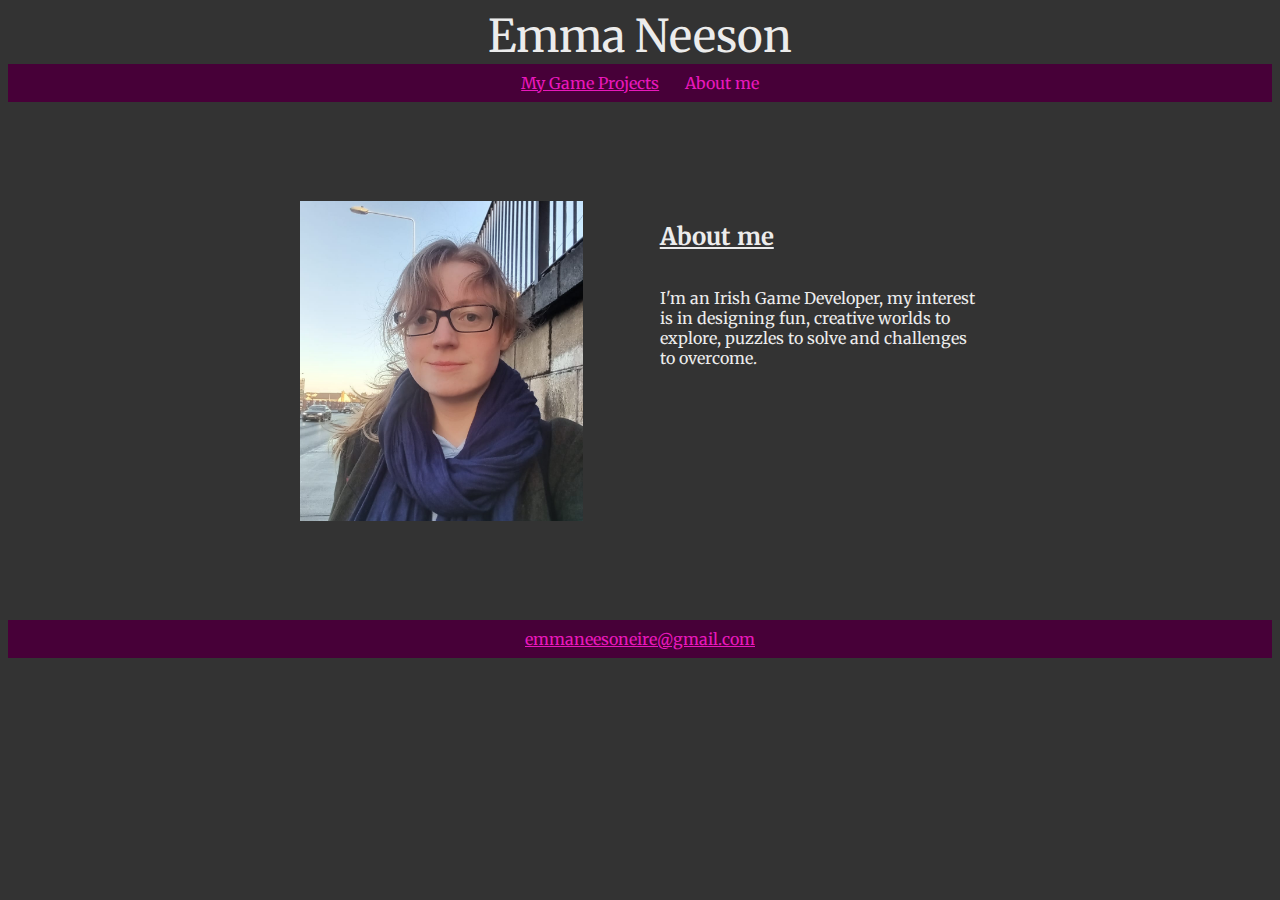
<file: about_me.html>
<!DOCTYPE html>
<html>
<head>
<link rel="stylesheet" href="emma.css" />
<meta name="viewport" content="width=device-width, initial-scale=1" />
</head>

<body>
	<div class="vertical-flex">
		<div class="title">Emma Neeson</div>

		<div class="navbar">
			<a class="navbar-link" href="index.html">My Game Projects</a>
			<a class="navbar-link">About me</a>
		</div>

        <div class="about-me">
            <img class="about-me-image" src="images\Me\Photo.jpg">
            <div class="about-me-sidebar">
                <h2><div class="about-me-header">
                    About me
                </div></h2>

                <div class="about-me-description">
                <p>
                    I'm an Irish Game Developer, my interest is in designing fun, creative worlds to explore, puzzles to solve and challenges to overcome. 
                </p>
                </div>
            </div>
        </div>
        
    </div>

    <div class="sticky-footer">
        <a href="mailto:emmaneesoneire@gmail" class="email"> emmaneesoneire@gmail.com</a>
	</div>

</body>
</html>
</file>
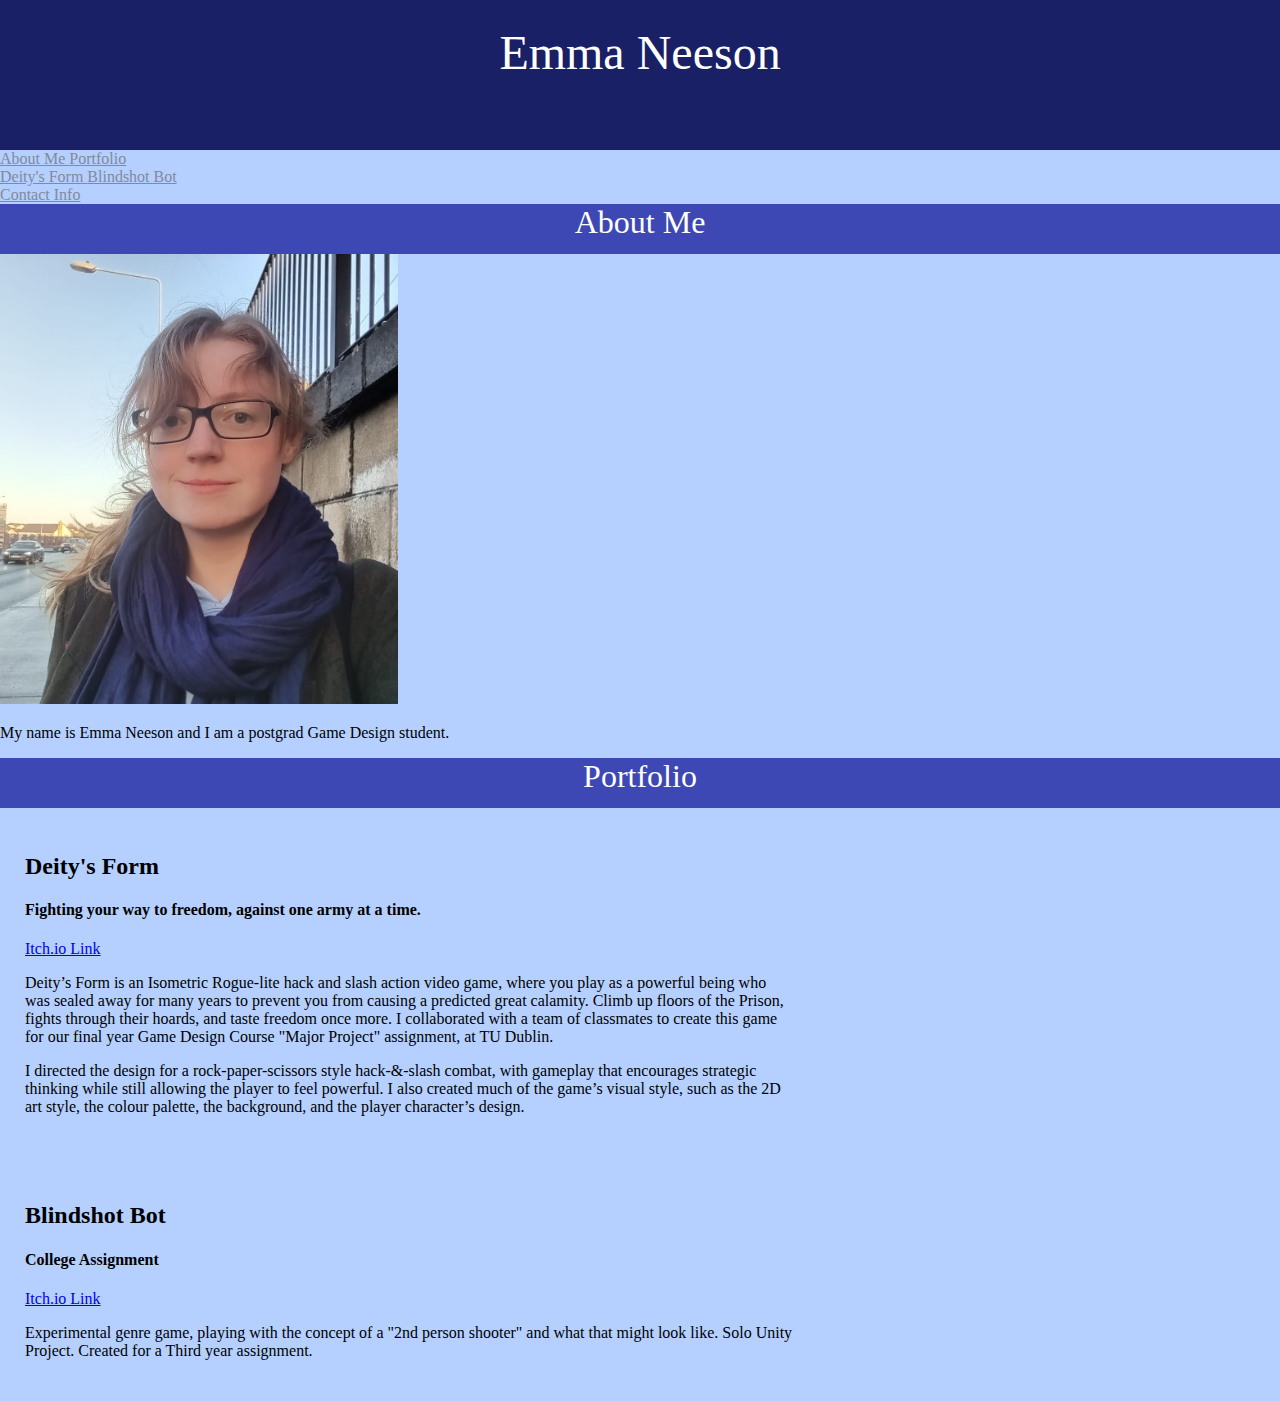
<file: oldindex.html>
<!DOCTYPE html>
<html>
	<head>
		 <!-- Required meta tags -->
        	<meta charset = "utf-8">
        	<meta name = "viewport" content = "width=device-width, initial-scale=1">
		
       		<link rel = "stylesheet" 	href = "styles.css">
        	<title> 	Portfolio: Emma Neeson 	</title>
        	<link rel = "icon" 	href = "images/Photo.jpg">

		<style>
			body 
			{
				margin: 0px;
				background-color: #b5d0ff;
			}

			.pad 
			{
				padding: 25px;
			}

			.top-header 
			{
				background-color: #1a2066;
				color: white;
				height: 100px;
				font-size: 36pt;
				text-align: center;
			}

			.heading
			{
				background-color: #3e48b5;
				color: white;
				font-size: 24pt;
				text-align: center;
				height: 50px;
				margin: 0px;
			}

			.main-text
			{
				width: 60%;
				font-size: 12pt;
				text-align: left;
				float: left;
			}

			.divs
			{
				margin: 5px;
				width: 25%;
				float: left;
				background-color: white;
				border: 4px solid lightblue;
			}

		</style>

	</head>

	<body>
		<div class = "pad top-header">
			Emma Neeson
		</div>

		<div class = "h-auto">

			<nav class = "nav nav-pills flex-column ms-3" 	id = "navbar">

				<a class = "nav-link lead" href = "#AboutMe"> 	
					About Me
				</a>

                        	<a class = "nav-link lead" href = "#Portfolio">
					Portfolio
				</a>

                        	<nav class = "nav nav-pills flex-column">

					<a class = "nav-link lead ms-4 my-1" 	href = "#Deitysform">
						Deity's Form
					</a>

					<a class = "nav-link lead ms-4 my-1" 	href = "#Blindshotbot">
						Blindshot Bot
					</a>
                        	</nav>

                        	<a class = "nav-link lead" href = "#ContactInfo">
					Contact Info
				</a>
			</nav>
                </div>

		<div id = "AboutMe">
			<p class = "heading">
				About Me
			</p>

			<div class = "row justify-content-center">
                
				<img src = "images/Photo.jpg" 	alt = "Me" 	title = "Me" 	id = "portrait" 	style = "height: 450px;">
            </div>

                        <p>
				My name is Emma Neeson and I am a postgrad Game Design student.
			</p>
		</div>

		<div id = "Portfolio">
			<p class = "heading">
				Portfolio
			</p>
		</div>

		<div id = "Deitysform" 		class = "main-text pad">

			<h2 class = "text-center display-5"> 	Deity's Form 	</h2>

			<h4 class = "text-center display-6 text-muted"> 	Fighting your way to freedom, against one army at a time. 	</h4>

			<p class = "text-center">
				<a href = "https://bacon-bagel-games.itch.io/deitys-form"> 	Itch.io Link 	</a>
			</p>

			<p>
				Deity’s Form is an Isometric Rogue-lite hack and slash action video game, where you play as a powerful being who was sealed away for many years to prevent you from causing a predicted great calamity. Climb up floors of the Prison, fights through their hoards, and taste freedom once more. I collaborated with a team of classmates to create this game for our final year Game Design Course "Major Project" assignment, at TU Dublin.
			</p>

			<p>
				I directed the design for a rock-paper-scissors style hack-&-slash combat, with gameplay that encourages strategic thinking while still allowing the player to feel powerful. I also created much of the game’s visual style, such as the 2D art style, the colour palette, the background, and the player character’s design.
			</p>

		</div>

		<div id = "Blindshotbot" 	class = "main-text pad">

			<h2 class = "text-center display-5" id = "Blindshotbot">	Blindshot Bot	</h2>

			<h4 class = "text-center display-6 text-muted">		College Assignment	</h4>
                                                    
			<p class = "text-center"> 	
				<a href = "https://universalenya.itch.io/blindshotbot"> 	Itch.io Link 	</a>
			</p>

			<p>
				Experimental genre game, playing with the concept of a "2nd person shooter" and what that might look like. Solo Unity Project. Created for a Third year assignment.
			</p>    
		</div>
		
	</body>

</html>
</file>
<file: emma.css>
@import url("https://fonts.googleapis.com/css?family=Merriweather");

:root 
{
	--main-color: #470038;
	--text-color: #ececec;
	--links-color: #e918bc;
	--link-underline-color: var(links-color);
	--navbar-color: var(--main-color);
	--emailbar-color: var(--main-color);
	--email-color: var(--links-color)
}

html 
{
    width: 100%;
}

body 
{
	background-color: #333333;
	font-family:"Merriweather";
}

/*text elements*/
.title 
{
	color: var(--text-color);
	text-align: center;
	font-size: 5vh;
	padding-bottom: 0vh;
}

.page-title
{
	color: var(--text-color);
	text-align: center;
	font-size: 5vh;
	padding-bottom: 5vh;
	padding-top: 3vh;
		margin: 0;

}

.subtitle 
{
	color: var(--text-color);
	text-align: center;
	font-size: 3vh;
	padding-bottom: 5vh;
}

.game-index-title 
{
	color: var(--text-color);
	text-decoration: none;
	font-weight: bold;
}

.game-index-subtitle 
{
	font-style: italic;
	font-weight: normal;
	color: var(--text-color);
}

.description 
{
	color: var(--text-color);
}

.about-me-description 
{
	color: var(--text-color);
	width: 25vw;
}

.more-info 
{
	color: var(--links-color);
	text-decoration: underline;
	text-decoration-color:var(--link-underline-color);
}

.navbar-link 
{
	color: var(--links-color);
}

.about-me-header 
{
	color: var(--text-color);
	text-decoration: underline;
	text-emphasis: bold;
}

.email 
{
	color: var(--email-color);
}

.main-text 
{
	color: var(--text-color);
}

/*need for safari*/
.sticky-footer 
{ 
	position: sticky;
	bottom: 0;
	background-color: var(--emailbar-color);
	padding: 1vh;
	display: -webkit-box;
	display: -ms-flexbox;
	display: flex;
	-webkit-box-orient: horizontal;
	-webkit-box-direction: normal;
	    -ms-flex-direction: row;
	        flex-direction: row;
	-webkit-box-pack:center;
	    -ms-flex-pack:center;
	        justify-content:center;
	gap: 2vw;
}


/*formating elements*/
.navbar 
{
	display: -webkit-box;
	display: -ms-flexbox;
	display: flex;
	-webkit-box-orient: horizontal;
	-webkit-box-direction: normal;
	    -ms-flex-direction: row;
	        flex-direction: row;
	-webkit-box-pack:center;
	    -ms-flex-pack:center;
	        justify-content:center;
	gap: 2vw;
	background-color: var(--navbar-color);
	position: sticky;
	padding: 1vh;
	gap: 2vw;
	top: 0;
	-ms-flex-item-align: stretch;
	    -ms-grid-row-align: stretch;
	    align-self: stretch;
}

@media (max-width: 768px) 
{
	.navbar 
    {
		-webkit-box-pack:space-around;
			-ms-flex-pack:space-around;
				justify-content:space-around;
	}
}

.right-aligned-flexbox 
{
	display: -webkit-box;
	display: -ms-flexbox;
	display: flex;
	-webkit-box-orient: horizontal;
	-webkit-box-direction: normal;
	    -ms-flex-direction: row;
	        flex-direction: row;
	-webkit-box-pack:right;
	    -ms-flex-pack:right;
	        justify-content:right;
	-webkit-box-align: right;
	    -ms-flex-align: right;
	        align-items: right;
			margin-top: auto
}

.vertical-flex 
{
	display: flex-inline;
	-webkit-box-orient: vertical;
	-webkit-box-direction: normal;
	    -ms-flex-direction: column;
	        flex-direction: column;
	-webkit-box-pack:center;
	    -ms-flex-pack:center;
	        justify-content:center;
	-webkit-box-align: center;
	    -ms-flex-align: center;
	        align-items: center;
	gap: 2vh;
}

.about-me 
{
	margin-top: 10vh;
	margin-bottom: 10vh;
	display: -webkit-box;
	display: -ms-flexbox;
	display: flex;
	-webkit-box-orient: horizontal;
	-webkit-box-direction: normal;
	    -ms-flex-direction: row;
	        flex-direction: row;
	-webkit-box-pack:center;
	    -ms-flex-pack:center;
	        justify-content:center;
	gap: 1vw;
	padding: 1vh;
}

.game 
{
	display: -webkit-box;
	display: -ms-flexbox;
	display: flex;
	-webkit-box-orient: horizontal;
	-webkit-box-direction: normal;
	    -ms-flex-direction: row;
	        flex-direction: row;
	-webkit-box-pack:center;
	    -ms-flex-pack:center;
	        justify-content:center;
	gap: 1vw;
	padding: 1vh;
}

.game-sidebar 
{
	display: flex;
	-webkit-box-orient: vertical;
	-webkit-box-direction: normal;
	    -ms-flex-direction: column;
	        flex-direction: column;
	-webkit-box-pack:center;
	    -ms-flex-pack:center;
	        justify-content:center;
	width:25vw
	
}

.about-me-sidebar 
{
	display: flex;
	-webkit-box-orient: vertical;
	-webkit-box-direction: normal;
	    -ms-flex-direction: column;
	        flex-direction: column;
	margin-left: 5vw;
}

.game-sidebar-game-info 
{
	display: flex-inline;
	-webkit-box-orient: vertical;
	-webkit-box-direction: normal;
	    -ms-flex-direction: column;
	        flex-direction: column;
	-webkit-box-pack:center;
	    -ms-flex-pack:center;
	        justify-content:center;
}

.sidebar-image 
{
	width:25vw;
	/*height:14.0625vw;*/
}

.about-me-image 
{
	height:25vw;
}

.image-word-split
{
	display: -webkit-box;
	display: -ms-flexbox;
	display: flex;
	-webkit-box-orient: horizontal;
	-webkit-box-direction: normal;
	    -ms-flex-direction: row;
	        flex-direction: row;
	-webkit-box-pack:center;
	    -ms-flex-pack:center;
	        justify-content:center;
	gap: 2vw;
}

.flex-25vw 
{
	display: flex-inline;
	-webkit-box-orient: vertical;
	-webkit-box-direction: normal;
	    -ms-flex-direction: column;
	        flex-direction: column;
	-webkit-box-pack:center;
	    -ms-flex-pack:center;
	        justify-content:center;
	width:25vw
}

	
/*image and video elements*/
.align-me-center-video 
{
  display: block;
  margin-left: auto;
  margin-right: auto;
  width:50vw;
  padding-top:3vh;
}

.align-me-center-header-video 
{
	display: -webkit-box;
	display: -ms-flexbox;
	display: flex;
	width:50vw;
	height:28.125vw;
	-webkit-box-pack:center;
	    -ms-flex-pack:center;
	        justify-content:center;
	-webkit-box-align: center;
	    -ms-flex-align: center;
	        align-items: center;
	-ms-flex-item-align: center;
	    -ms-grid-row-align: center;
	    align-self: center;
}


.in-page-sidebar-image 
{
	width:25vw;
	/*height:14.0625vw;*/
}
</file>
<file: styles.css>
#main {
    overflow-y: scroll;
}

#body {
    overflow: hidden;
}

.list-group {
    display: inline-block
}

#side {
    background-color: #323a47;
}

.mobile-header {
    background-color: #323a47;
    max-height: 25%;
}

.nav a {
    color: #818a99;
}

#side {
    font-size: 1.5rem;
}

.mobilenav a {
    font-size: 1rem;
}

.nav-pills .nav-link.active {
    background-color: #9a9aa9 !important;
    color: #212529 !important;
}

.nav-pills .nav-link:hover{
    color: #f8f9fa !important;
}

p {
    font-size: 1rem;
}

#ContactInfo{
    font-size: 1rem;
}

@media only screen and (min-width: 450px){
    .mobilenav a {
        font-size: 1.65rem;
    }
}

@media only screen and (min-width: 1440px){
    p {
        font-size: 1.15rem;
    }
    
    #ContactInfo{
        font-size: 1.15rem;
    }
}

@media only screen and (min-width: 2000px){
    p {
        font-size: 1.5rem;
    }
    
    #ContactInfo{
        font-size: 1.5rem;
    }
}
</file>
